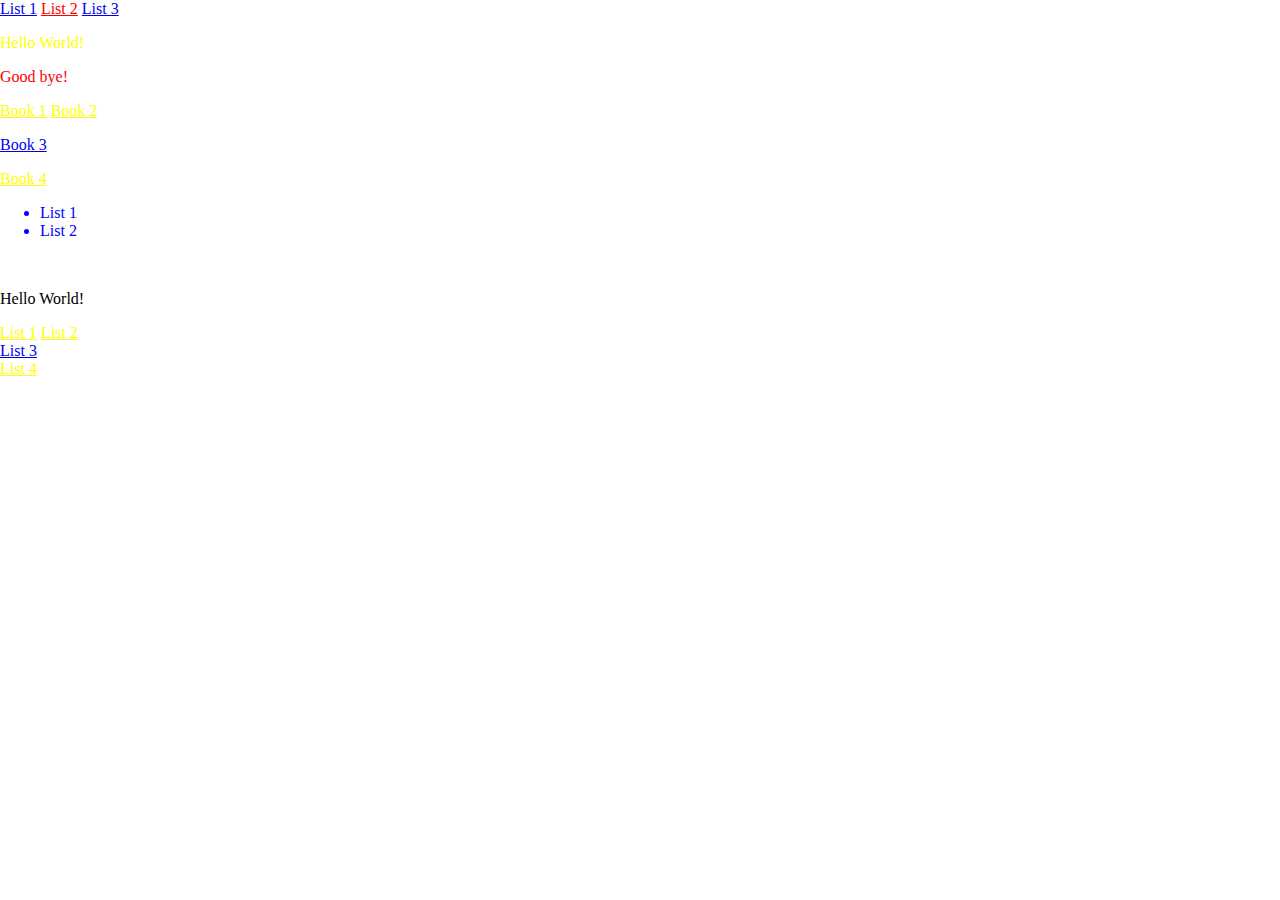
<file: Селекторы для CSS/index.html>
<!DOCTYPE html>
<html>
<head>
	<link rel="stylesheet" type="text/css" href="style.css">
</head>
<body>
	<div class="container">
		<a href="index.html">List 1</a>
		<a href="index.html" id="list_2">List 2</a>
		<a href="index.html">List 3</a>
	</div>
	<div>
		<p class="tag block dog style list1">Hello World!</p>
		<p class="tag block dog style list2">Good bye!</p>
		<a href="index.html">Book 1</a>
		<a href="index.html">Book 2</a>
		<div>
			<p><a href="index.html">Book 3</a></p>
		</div>
		<a href="index.html">Book 4</a>
		<ul>
			<li>List 1</li>
			<li>List 2</li>
		</ul>
	</div>
	<br>
	<div>
		<p>Hello World!</p>
		<a href="index.html">List 1</a>
		<a href="index.html">List 2</a>
		<div>
			<a href="index.html">List 3</a>
		</div>
		<a href="index.html">List 4</a>
	</div>
</body>
</html
</file>
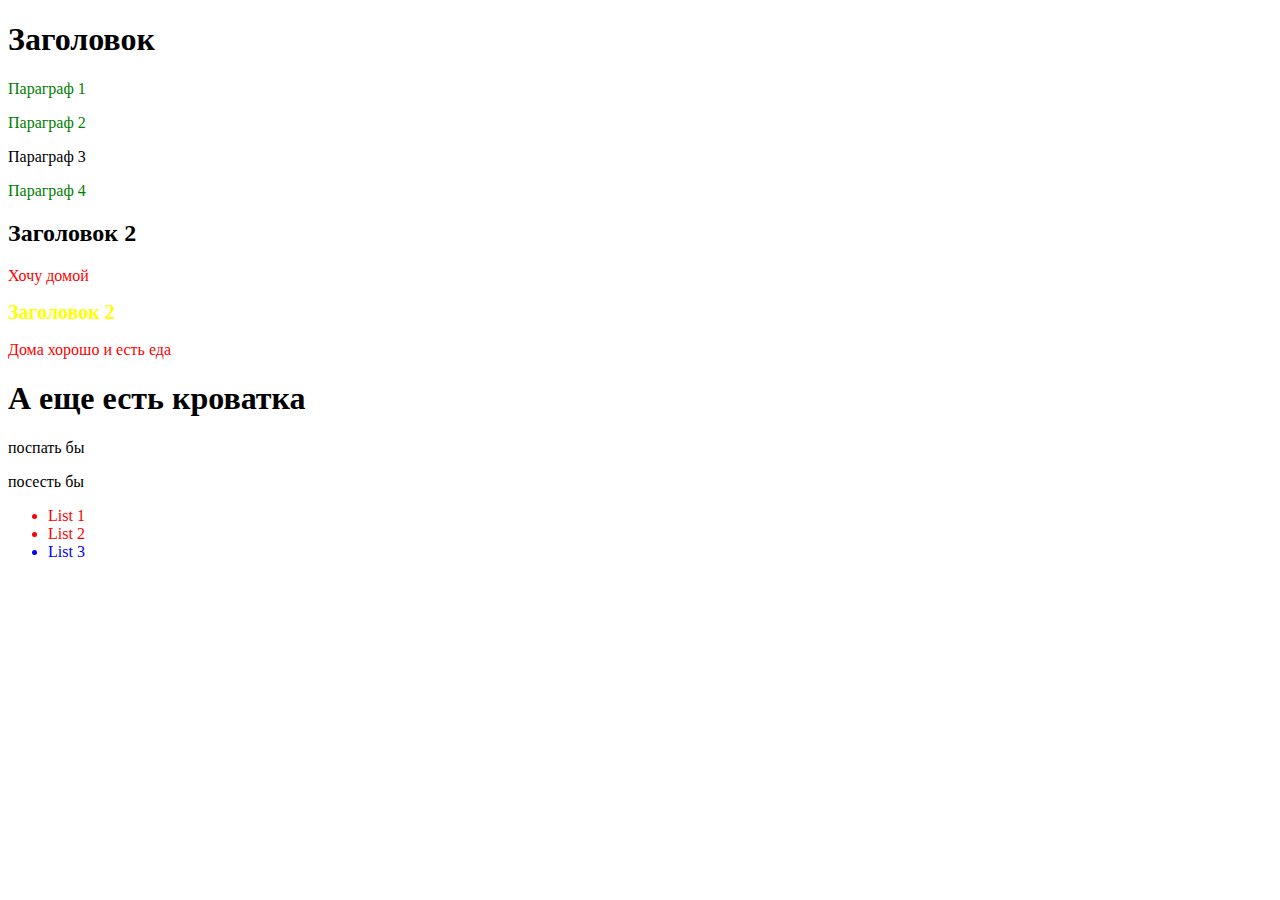
<file: Селекторы для CSS/four.html>
<!DOCTYPE html>
<html>
<head>
	<title>
		Я ничего не понимаю!!!!!!
	</title>
	<link rel="stylesheet" type="text/css" href="four.css">
</head>
<body>
	<div class="container">
		<h1>Заголовок</h1>
		<p>Параграф 1</p>
		<p>Параграф 2</p>
		<div>
			<p>Параграф 3</p>
		</div>
		<p>Параграф 4</p>
	</div>
	<div class="content">
		<h2>Заголовок 2</h2>
		<p>Хочу домой</p>
		<h2 id="h2_text">Заголовок 2</h2> 
		<p>Дома хорошо и есть еда</p>
		<h1>А еще есть кроватка</h1>
		<p> поспать бы</p>
		<p> посесть бы</p>
	</div>
	<div class="block head tag yellow red">
		<div class="block-1">
			<div id="block-2">
				<div class="block-3">
					<ul>
						<li>List 1</li>
						<li>List 2</li>
						<li id="list_12">List 3</li>
					</ul>
				</div>
			</div>
		</div>
	</div>
</body>
</html>
</file>
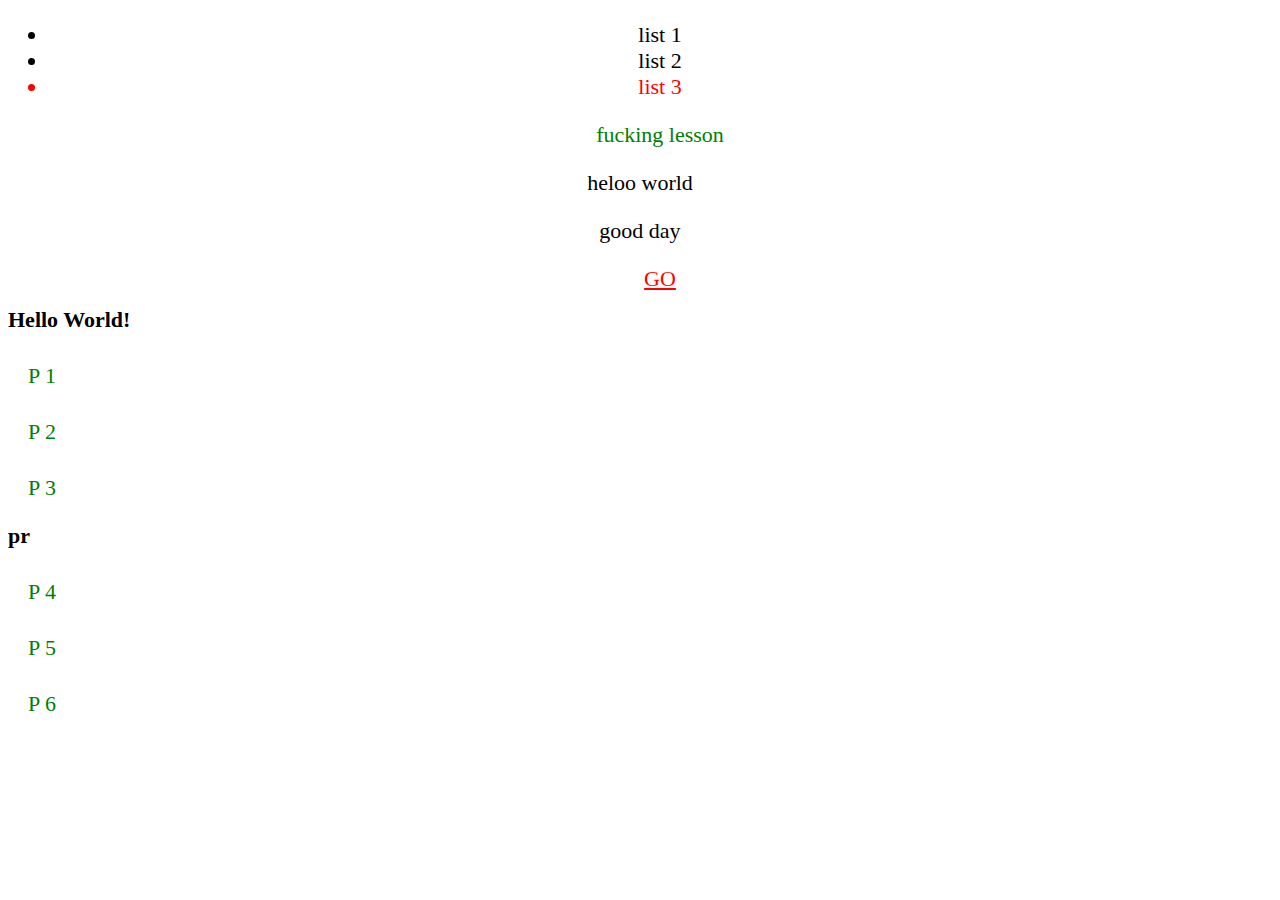
<file: Селекторы для CSS/lera_index.html>
<!DOCTYPE html>
<html>
<head>
	<title>страничка</title>
	<link rel="stylesheet" type="text/css" href="lera_style.css">
</head>
<body>
	<div class="container">
		<ul>
			<li>list 1</li>
			<li id="slovo">list 2</li>
			<li id="blue">list 3</li>	
			<p>fucking lesson</p>
		</ul>
	</div>
	<div class="content">
		<p>heloo world</p>
		<p>good day</p>
		<a href="google.com" id="link">GO</a>
	</div>
	<div>
		<h1>Hello World!</h1>
		<p>P 1</p>
		<p>P 2</p>
		<p>P 3</p>
		<div>
			<h1>pr</h1>
			<p>P 4</p>
			<p>P 5</p>
		</div>
		<p>P 6</p>
	</div>
</body>
</html>
</file>
<file: Селекторы для CSS/style.css>
body {
	margin: 0 auto;
}
* {
	font-family: verdana;
}
.container {

}
#list_2 {
	color: red;
}
.block {
	color: yellow;
}
.list2 {
	color: red;
}
div ul li {
	color: blue;
}
p~a {
	color: yellow;
}
</file>
<file: Селекторы для CSS/four.css>
.container h1~p {
	color: green;
}
h2+p {
	color: red;
}
#h2_text 
{
	font-family: roboto;
	font-size: 20px;
	color: yellow;
	margin: 20px
	padding: 20px;
}
.tag .block-1 #block-2 .block-3 ul li
{
	color: red;
}
.tag .block-1 #block-2 .block-3 ul #list_12
{
	color: blue;
}
</file>
<file: Селекторы для CSS/lera_style.css>
*
{
	font-family: times new roman;
	font-size: 22px;
}
.container, .content
{
text-align: center;
}
/*#slovo*/
{
color: blue;
}
li+p
{
	color: green;
}
#blue
{
	color: red;
}
p+a {
	color: red;
	position: relative;
	left: 20px;
	margin-top: 30px;
}
h1~p {
	color: green;
	position: relative;
	left: 20px;
	margin-top: 30px;
}
</file>
